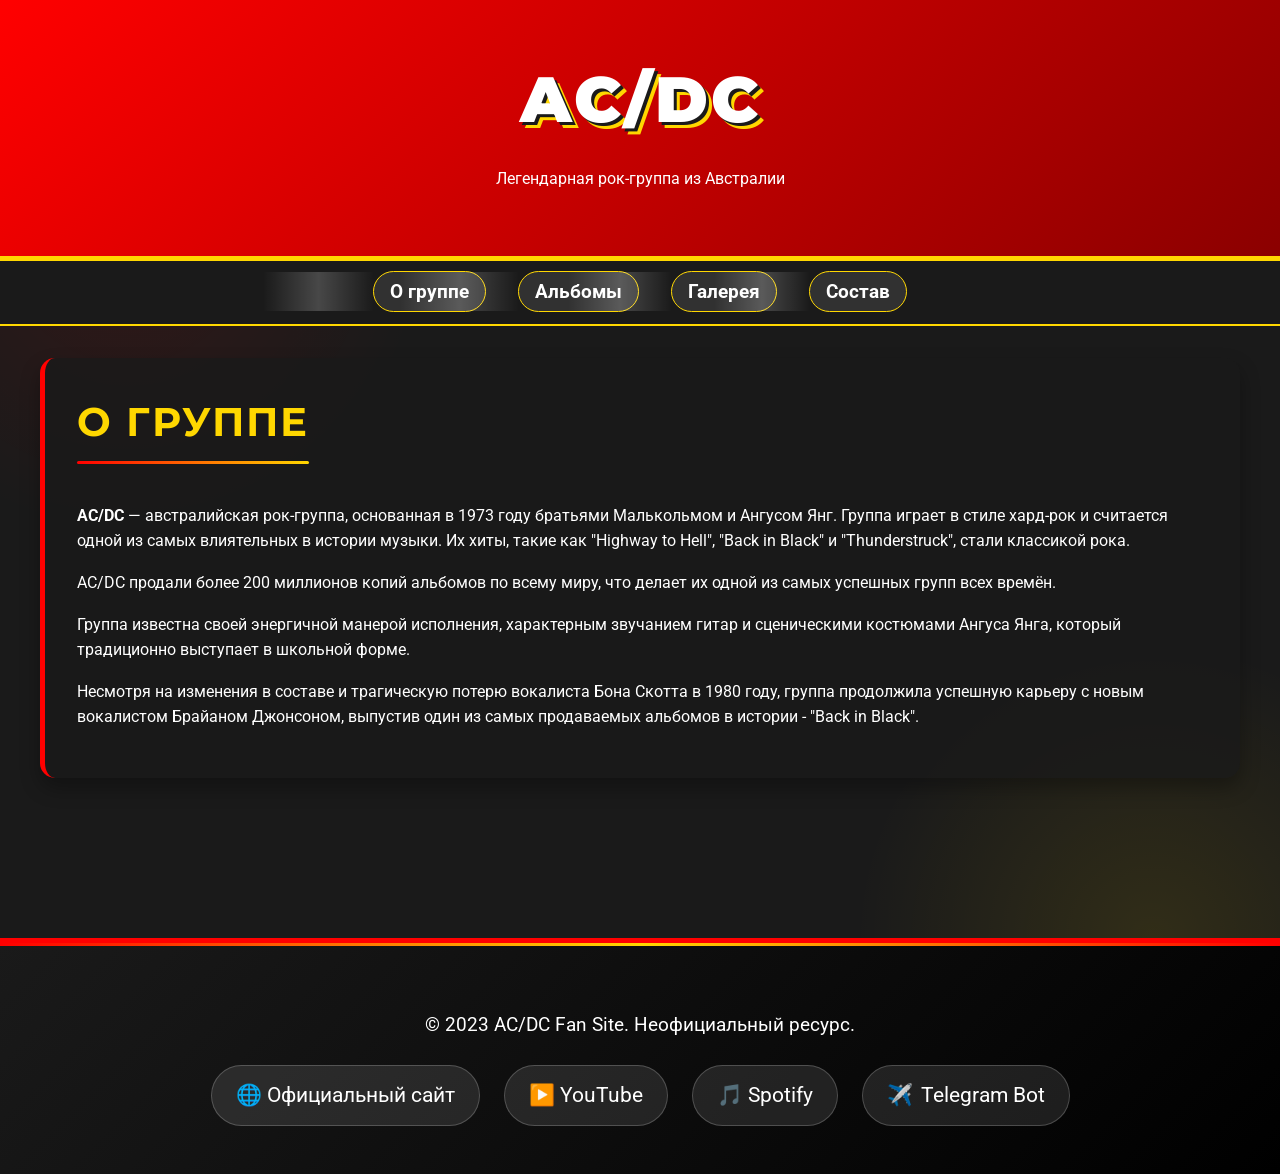
<file: index.html>
<!DOCTYPE html>
<html lang="ru">
<head>
    <meta charset="UTF-8">
    <meta name="viewport" content="width=device-width, initial-scale=1.0">
    <title>AC/DC - Официальный фан-сайт</title>
    <link rel="stylesheet" href="style.css">
</head>
<body>
    <!-- Шапка сайта -->
    <header class="pulse">
        <h1>AC/DC</h1>
        <p>Легендарная рок-группа из Австралии</p>
    </header>
    
    <!-- Навигация -->
    <nav>
        <ul>
            <li><a href="index.html">О группе</a></li>
            <li><a href="albums.html">Альбомы</a></li>
            <li><a href="gallery.html">Галерея</a></li>
            <li><a href="members.html">Состав</a></li>
        </ul>
    </nav>
    
    <!-- Основное содержимое -->
    <main>
        <!-- О группе -->
        <section>
            <h2>О группе</h2>
            <p>
                <strong>AC/DC</strong> — австралийская рок-группа, основанная в 1973 году братьями Малькольмом и Ангусом Янг. 
                Группа играет в стиле хард-рок и считается одной из самых влиятельных в истории музыки. 
                Их хиты, такие как "Highway to Hell", "Back in Black" и "Thunderstruck", стали классикой рока.
            </p>
            <p>
                AC/DC продали более 200 миллионов копий альбомов по всему миру, что делает их одной из самых успешных групп всех времён.
            </p>
            <p>
                Группа известна своей энергичной манерой исполнения, характерным звучанием гитар и сценическими костюмами Ангуса Янга, 
                который традиционно выступает в школьной форме.
            </p>
            <p>
                Несмотря на изменения в составе и трагическую потерю вокалиста Бона Скотта в 1980 году, группа продолжила успешную карьеру 
                с новым вокалистом Брайаном Джонсоном, выпустив один из самых продаваемых альбомов в истории - "Back in Black".
            </p>
        </section>
    </main>
    
    <!-- Подвал -->
    <footer>
        <p style="font-size: 1.2rem;">&copy; 2023 AC/DC Fan Site. Неофициальный ресурс.</p>
        <div class="social-links">
            <a href="https://www.acdc.com" target="_blank">🌐 Официальный сайт</a>
            <a href="https://youtube.com/acdc" target="_blank">▶️ YouTube</a>
            <a href="https://open.spotify.com/artist/711MCceyCBcFnzjGY4Q7Un" target="_blank">🎵 Spotify</a>
            <a href="https://web.telegram.org/a/#8028800402" target="_blank" class="telegram-icon">Telegram Bot</a>
        </div>
    </footer>
</body>
</html>
</file>
<file: style.css>
@import url('https://fonts.googleapis.com/css2?family=Montserrat:wght@700;900&family=Roboto:wght@400;700&display=swap');

:root {
    --primary: #FF0000;
    --secondary: #FFD700;
    --dark: #1A1A1A;
    --light: #FFFFFF;
    --accent: #8B0000;
    --neon: #FF00FF;
}

body {
    font-family: 'Roboto', sans-serif;
    margin: 0;
    padding: 0;
    background-color: var(--dark);
    color: var(--light);
    line-height: 1.6;
    background-image: 
        radial-gradient(circle at 10% 20%, rgba(255, 0, 0, 0.1) 0%, transparent 20%),
        radial-gradient(circle at 90% 80%, rgba(255, 215, 0, 0.1) 0%, transparent 20%);
}

header {
    background: linear-gradient(135deg, var(--primary), var(--accent));
    color: var(--light);
    text-align: center;
    padding: 3rem 0;
    border-bottom: 5px solid var(--secondary);
    box-shadow: 0 10px 20px rgba(0, 0, 0, 0.5);
    position: relative;
    overflow: hidden;
}

header::before {
    content: "";
    position: absolute;
    top: 0;
    left: 0;
    right: 0;
    bottom: 0;
    background: url('https://www.transparenttextures.com/patterns/black-paper.png');
    opacity: 0.1;
    pointer-events: none;
}

header h1 {
    font-family: 'Montserrat', sans-serif;
    font-weight: 900;
    font-size: 4rem;
    margin: 0;
    text-transform: uppercase;
    letter-spacing: 3px;
    text-shadow: 3px 3px 0 var(--dark), 6px 6px 0 var(--secondary);
    animation: glow 2s ease-in-out infinite alternate;
}

@keyframes glow {
    from {
        text-shadow: 0 0 5px var(--light), 0 0 10px var(--light), 0 0 15px var(--primary), 0 0 20px var(--primary);
    }
    to {
        text-shadow: 0 0 10px var(--light), 0 0 20px var(--secondary), 0 0 30px var(--primary), 0 0 40px var(--primary);
    }
}

nav {
    background: var(--dark);
    padding: 1rem;
    text-align: center;
    position: sticky;
    top: 0;
    z-index: 100;
    border-bottom: 2px solid var(--secondary);
}

nav ul {
    list-style: none;
    padding: 0;
    display: flex;
    justify-content: center;
    gap: 2rem;
    flex-wrap: wrap;
    margin: 0;
}

nav ul li a {
    color: var(--light);
    text-decoration: none;
    font-weight: bold;
    font-size: 1.2rem;
    padding: 0.5rem 1rem;
    border-radius: 50px;
    transition: all 0.3s ease;
    position: relative;
    overflow: hidden;
    background: rgba(255, 255, 255, 0.1);
    border: 1px solid var(--secondary);
}

nav ul li a:hover {
    background: var(--primary);
    color: var(--light);
    transform: translateY(-3px);
    box-shadow: 0 5px 15px rgba(255, 0, 0, 0.4);
}

nav ul li a::before {
    content: "";
    position: absolute;
    top: 0;
    left: -100%;
    width: 100%;
    height: 100%;
    background: linear-gradient(90deg, transparent, rgba(255, 255, 255, 0.2), transparent);
    transition: 0.5s;
}

nav ul li a:hover::before {
    left: 100%;
}

main {
    padding: 2rem;
    max-width: 1200px;
    margin: 0 auto;
}

section {
    margin-bottom: 4rem;
    background: rgba(26, 26, 26, 0.8);
    padding: 2rem;
    border-radius: 15px;
    box-shadow: 0 10px 20px rgba(0, 0, 0, 0.3);
    border-left: 5px solid var(--primary);
    transition: transform 0.3s;
}

section:hover {
    transform: translateY(-5px);
}

h2 {
    color: var(--secondary);
    font-family: 'Montserrat', sans-serif;
    font-size: 2.5rem;
    margin-top: 0;
    position: relative;
    display: inline-block;
    text-transform: uppercase;
    letter-spacing: 2px;
}

h2::after {
    content: "";
    position: absolute;
    bottom: -10px;
    left: 0;
    width: 100%;
    height: 3px;
    background: linear-gradient(90deg, var(--primary), var(--secondary));
    border-radius: 3px;
}

.album-grid {
    display: grid;
    grid-template-columns: repeat(auto-fill, minmax(250px, 1fr));
    gap: 2rem;
}

.album-card {
    background: linear-gradient(145deg, #2a2a2a, #1f1f1f);
    padding: 1.5rem;
    border-radius: 15px;
    text-align: center;
    transition: all 0.3s ease;
    box-shadow: 5px 5px 15px rgba(0, 0, 0, 0.3);
    border: 1px solid rgba(255, 215, 0, 0.3);
    position: relative;
    overflow: hidden;
}

.album-card:hover {
    transform: translateY(-10px);
    box-shadow: 0 15px 30px rgba(255, 0, 0, 0.3);
    border: 1px solid var(--secondary);
}

.album-card::before {
    content: "";
    position: absolute;
    top: 0;
    left: 0;
    width: 100%;
    height: 5px;
    background: linear-gradient(90deg, var(--primary), var(--secondary));
}

.album-card img {
    max-width: 100%;
    border: 3px solid var(--secondary);
    border-radius: 5px;
    height: auto;
    transition: transform 0.5s;
    box-shadow: 0 5px 15px rgba(0, 0, 0, 0.5);
}

.album-card:hover img {
    transform: scale(1.05) rotate(2deg);
}

.album-card h3 {
    margin-top: 1rem;
    color: var(--secondary);
    font-size: 1.3rem;
}

.gallery {
    display: grid;
    grid-template-columns: repeat(auto-fill, minmax(300px, 1fr));
    gap: 1.5rem;
}

.gallery img {
    width: 100%;
    border: 3px solid var(--primary);
    border-radius: 10px;
    transition: all 0.3s ease;
    height: auto;
    aspect-ratio: 16/9;
    object-fit: cover;
    filter: grayscale(20%);
}

.gallery img:hover {
    transform: scale(1.05);
    border-color: var(--secondary);
    box-shadow: 0 10px 20px rgba(255, 215, 0, 0.3);
    filter: grayscale(0%);
    z-index: 10;
}

footer {
    background: linear-gradient(135deg, var(--dark), #000);
    color: var(--light);
    text-align: center;
    padding: 3rem 0;
    margin-top: 4rem;
    border-top: 5px solid var(--primary);
    position: relative;
}

footer::before {
    content: "";
    position: absolute;
    top: 0;
    left: 0;
    right: 0;
    height: 3px;
    background: linear-gradient(90deg, var(--primary), var(--secondary), var(--primary));
}

.social-links {
    display: flex;
    justify-content: center;
    gap: 1.5rem;
    margin-top: 1.5rem;
    flex-wrap: wrap;
}

.social-links a {
    color: var(--light);
    margin: 0;
    font-size: 1.3rem;
    text-decoration: none;
    padding: 0.8rem 1.5rem;
    border-radius: 50px;
    transition: all 0.3s ease;
    display: flex;
    align-items: center;
    gap: 0.5rem;
    background: rgba(255, 255, 255, 0.1);
    border: 1px solid rgba(255, 255, 255, 0.2);
}

.social-links a:hover {
    background: var(--primary);
    transform: translateY(-3px);
    box-shadow: 0 5px 15px rgba(255, 0, 0, 0.4);
}

.telegram-icon::before {
    content: "✈️";
}

.pulse {
    animation: pulse 2s infinite;
}

@keyframes pulse {
    0% {
        transform: scale(1);
    }
    50% {
        transform: scale(1.05);
    }
    100% {
        transform: scale(1);
    }
}

@media (max-width: 768px) {
    header h1 {
        font-size: 2.5rem;
    }
    
    nav ul {
        flex-direction: column;
        gap: 0.5rem;
    }
    
    .album-grid, .gallery {
        grid-template-columns: 1fr;
    }
    
    section {
        padding: 1.5rem;
    }
}
</file>
